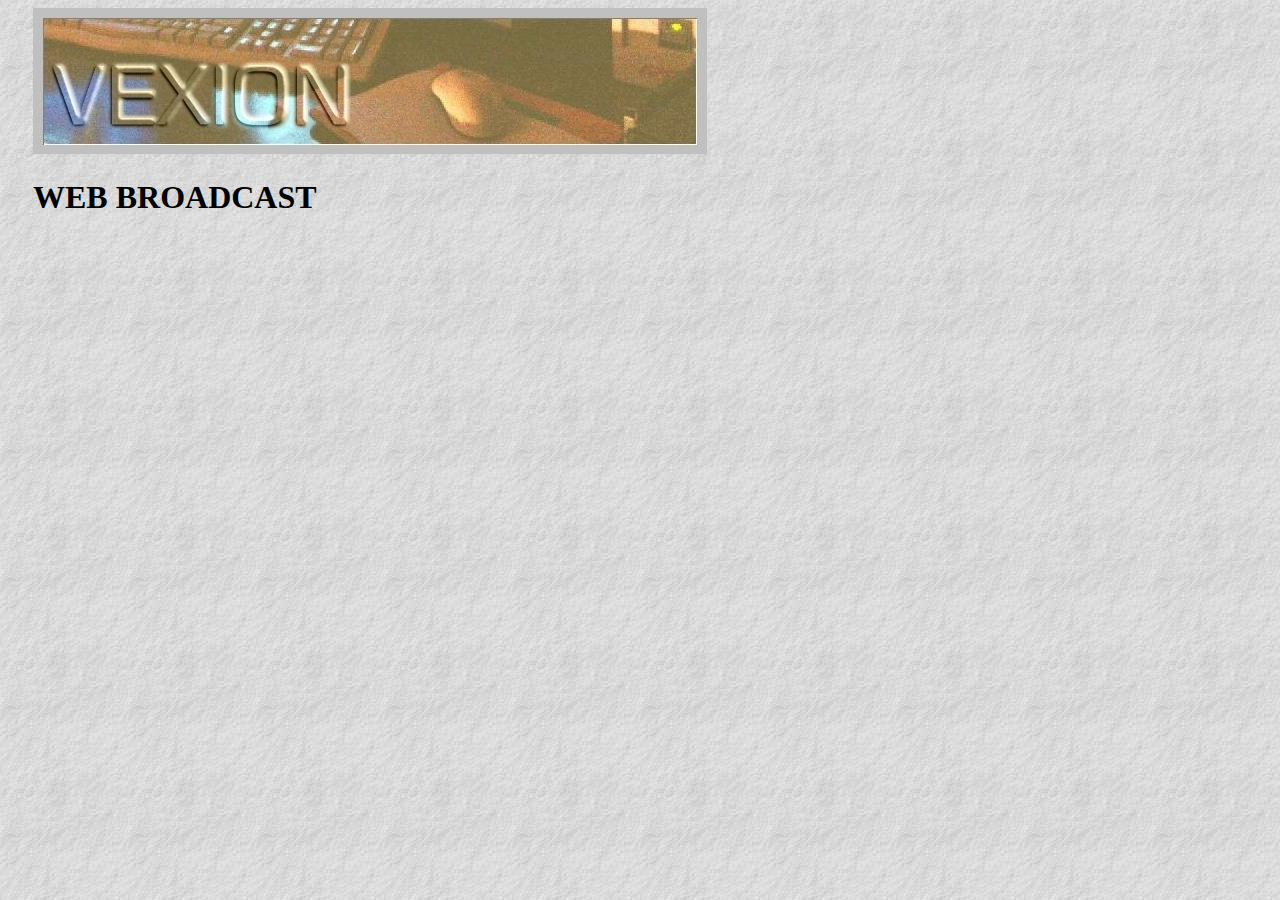
<file: broadcast.html>
<!DOCTYPE html>
<html>
<head>
	<link rel="stylesheet" href="stil.css">
	<meta name="viewport" content="width=device-width, initial-scale=1">
	<title>VEXION - Hardware</title>
</head>    
<body>
	<div class="container"> 
		<a href="/"> <img src="images/vexionbaner1.jpg" alt="Vexion.cf"> </a>
		
		
		<h1>WEB BROADCAST </h1>
		
<iframe width="320" height="240" src="https://www.youtube.com/embed/Eo4Ue4VwrUA?start=163" title="YouTube video player" frameborder="0" allow="accelerometer; autoplay; clipboard-write; encrypted-media; gyroscope; picture-in-picture" allowfullscreen></iframe>

</body> 
</html>
</file>
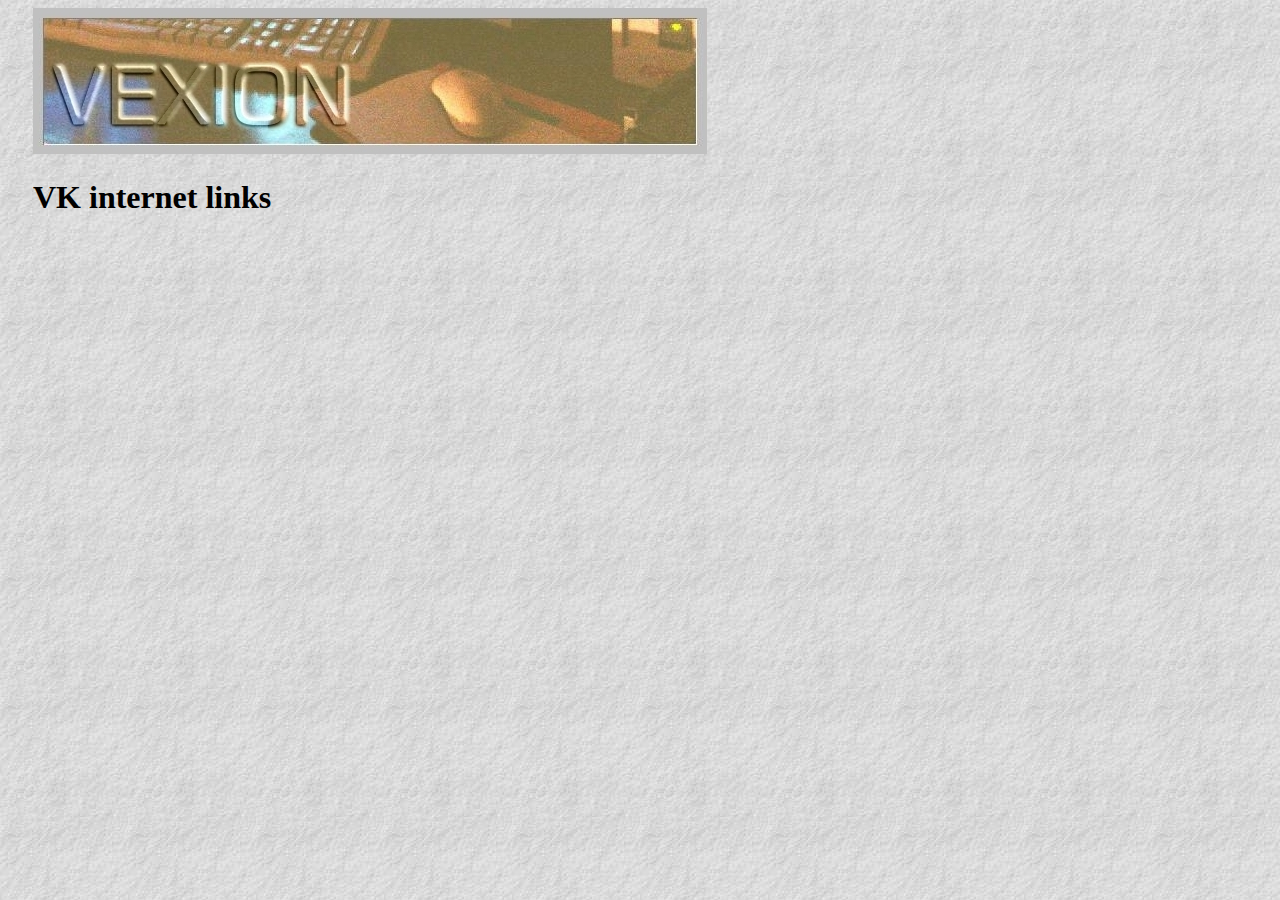
<file: links.html>
<!DOCTYPE html>
<html>
<head>
	<link rel="stylesheet" href="stil.css">
	<meta name="viewport" content="width=device-width, initial-scale=1">
	<title>VEXION - Hardware</title>
</head>    
<body>
	<div class="container"> 
		<a href="/"> <img src="images/vexionbaner1.jpg" alt="Vexion.cf"> </a>
		
		
		<h1>VK internet links </h1>
		


</body> 
</html>
</file>
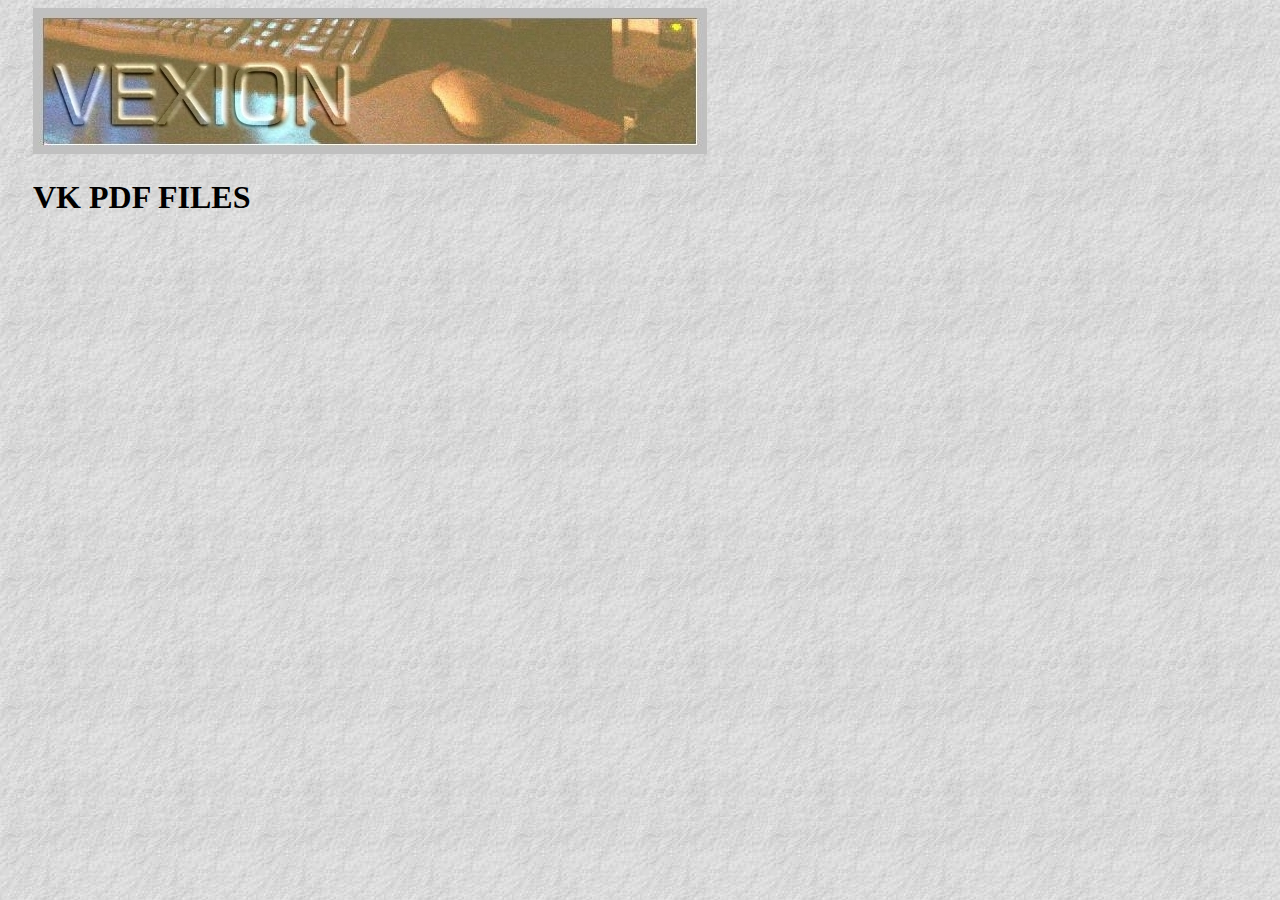
<file: pdf.html>
<!DOCTYPE html>
<html>
<head>
	<link rel="stylesheet" href="stil.css">
	<meta name="viewport" content="width=device-width, initial-scale=1">
	<title>VEXION - Hardware</title>
</head>    
<body>
	<div class="container"> 
		<a href="/"> <img src="images/vexionbaner1.jpg" alt="Vexion.cf"> </a>
		
		
		<h1>VK PDF FILES</h1>
		


</body> 
</html>
</file>
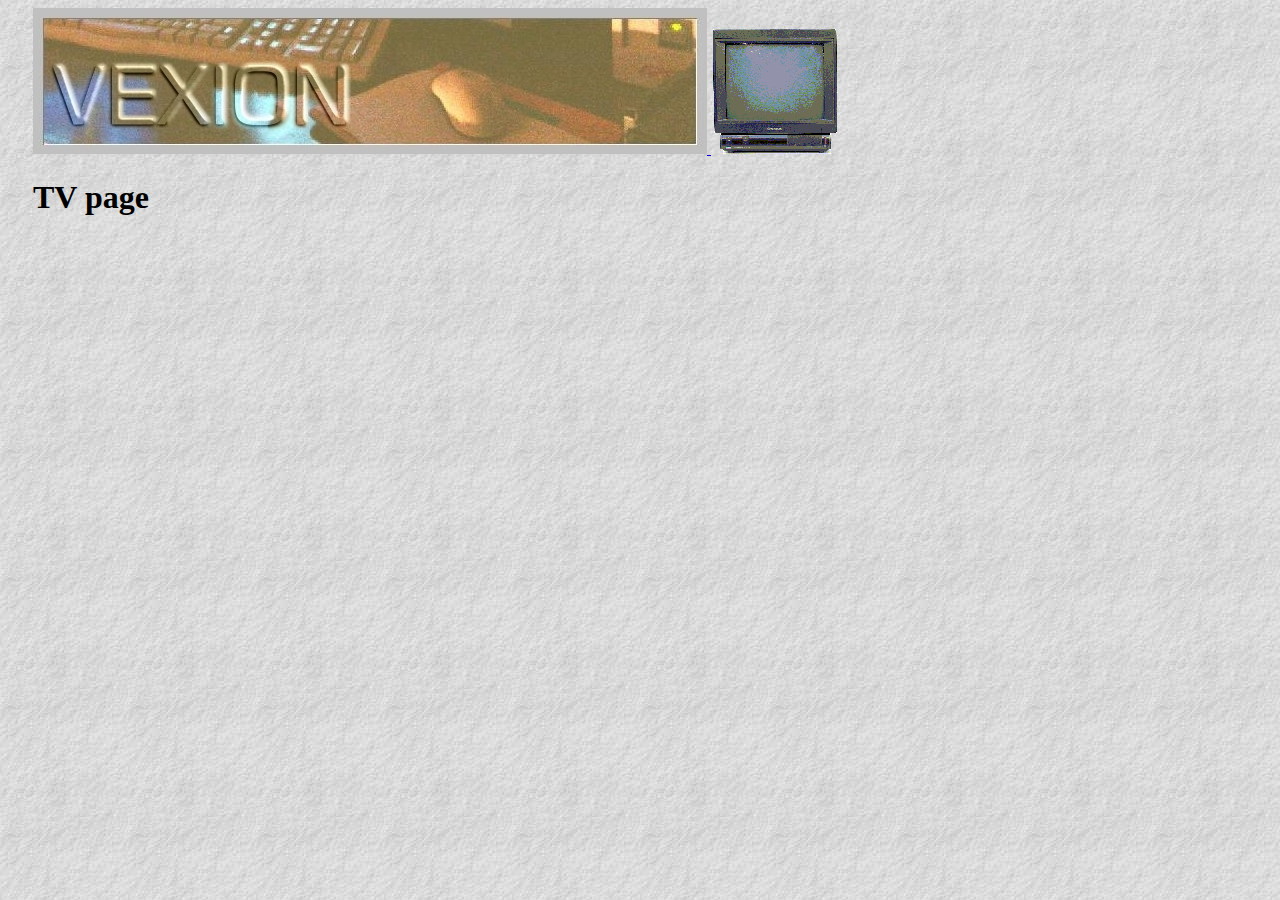
<file: tv.html>
<!DOCTYPE html>
<html>
<head>
	<link rel="stylesheet" href="stil.css">
	<meta name="viewport" content="width=device-width, initial-scale=1">
	<title>VEXION - TV</title>
</head>    
<body>
	<div class="container"> 
		<a href="/"> <img src="images/vexionbaner1.jpg" alt="Vexion.cf"> </a>
		<a href="/">
		<img src="/images/tv2dsc.gif">
						  </a>
		
		<h1>TV page</h1>
		
		
		<iframe width="560" height="315" src="https://www.youtube-nocookie.com/embed/YCSIZ5GrNV4?start=69" title="YouTube video player" frameborder="0" allow="accelerometer; autoplay; clipboard-write; encrypted-media; gyroscope; picture-in-picture" allowfullscreen></iframe>
		
		<iframe width="560" height="315" src="https://www.youtube.com/embed/go2FLL83Y70?controls=0&amp;start=49" title="YouTube video player" frameborder="0" allow="accelerometer; autoplay; clipboard-write; encrypted-media; gyroscope; picture-in-picture" allowfullscreen></iframe>


</body> 
</html>
</file>
<file: stil.css>
body {
  background:  url("images/teksture/fine.jpg");

  font-family: Gill Sans MT;
}


.container {
  margin-left: 25px; 
}

.linker{
	display: flex;
	flex-direction: row;
    align-items: center;
}

h1 {
  color: black;
  
}
.links-title::before{
	content: '\2622';
}

.rotate {
  position: relative;
 left: 25px;
 margin-top: 35px;
  max-width: 100vw;
} 

.rotate:hover {
 transform: scaleX(-1);
}

/* Galerija css*/
.gallery {
	display: grid;
	grid-template-columns: repeat(auto-fit, minmax(200px, 1fr));
    grid-template-rows: repeat(auto-fit, minmax(200px, 1fr));
    grid-gap: 5px;
}

.img img {
    width: 200px;
    height: auto;
   
}

.linker{
	position: center;
	
	}
	

/* Mapa css*/
#mapid { 
	width:600px;
	height:600px;
}

.map-popup {
	font-size: 20px;
	
}
</file>
